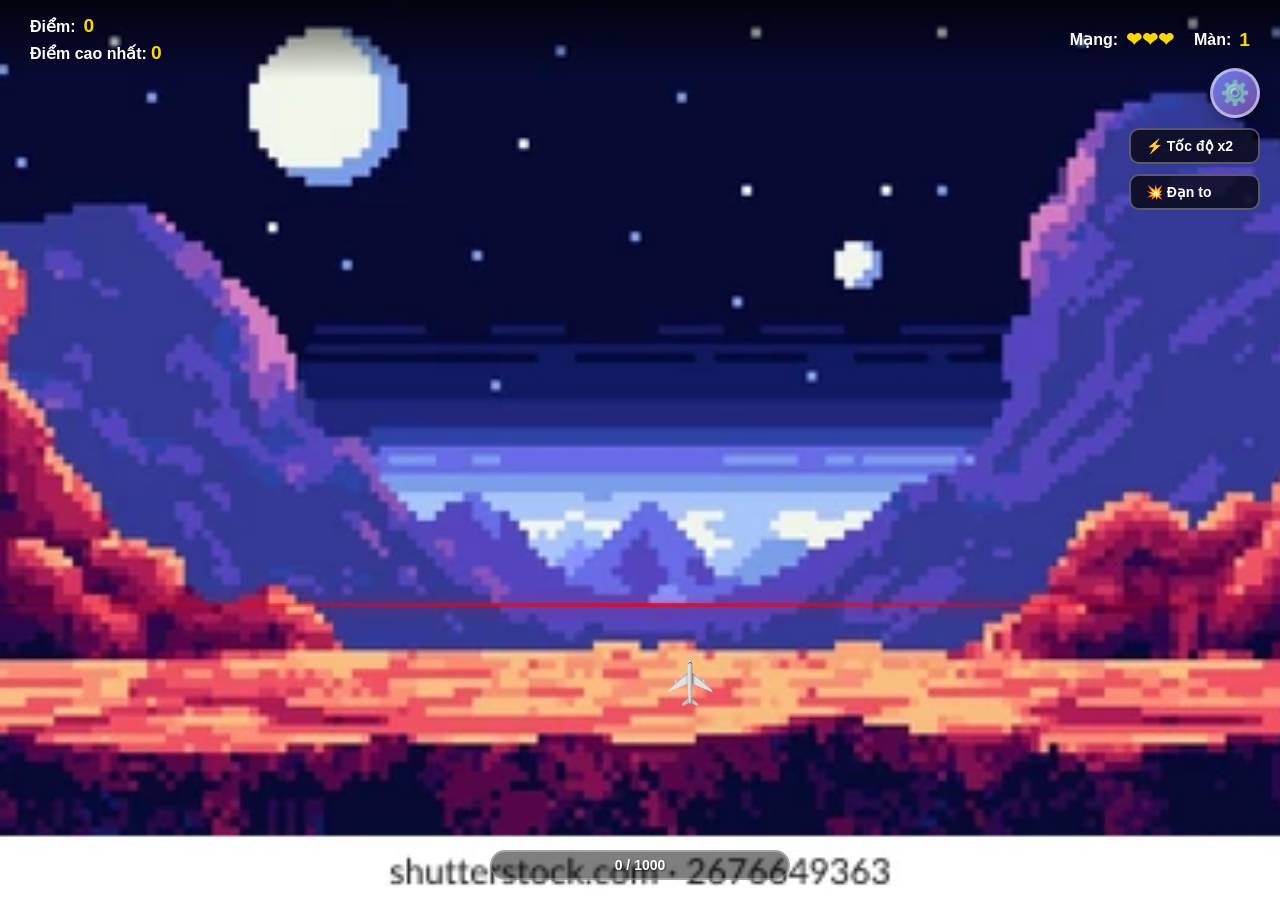
<file: simple-game.html>
<!DOCTYPE html>
<html lang="vi">
<head>
    <meta charset="UTF-8">
    <meta name="viewport" content="width=device-width, initial-scale=1.0">
    <title>game
    </title>
    <style>
        * {
            margin: 0;
            padding: 0;
            box-sizing: border-box;
        }

        body {
            font-family: 'Segoe UI', Arial, sans-serif;
            overflow: hidden;
            background: linear-gradient(135deg, #667eea 0%, #764ba2 100%);
            height: 100vh;
            display: flex;
            justify-content: center;
            align-items: center;
        }

        .screen {
            position: fixed;
            top: 0;
            left: 0;
            width: 100%;
            height: 100%;
            display: flex;
            justify-content: center;
            align-items: center;
            z-index: 100;
        }

        .screen.hidden {
            display: none !important;
        }

        .menu-content {
            text-align: center;
            background: linear-gradient(135deg, #667eea 0%, #764ba2 100%);
            padding: 30px 40px;
            border-radius: 20px;
            box-shadow: 0 20px 60px rgba(0, 0, 0, 0.5);
            border: 3px solid rgba(255, 255, 255, 0.3);
            max-width: 90vw;
            max-height: 90vh;
            overflow-y: auto;
        }

        .game-title {
            font-size: 2rem;
            color: #fff;
            margin-bottom: 15px;
            text-shadow: 3px 3px 6px rgba(0, 0, 0, 0.3);
        }
        
        @media (max-width: 600px) {
            .menu-content {
                padding: 20px 15px;
            }
            .game-title {
                font-size: 1.3rem;
                margin-bottom: 10px;
            }
            .game-subtitle {
                font-size: 0.9rem;
                margin-bottom: 20px;
            }
            .menu-btn {
                padding: 10px 20px;
                font-size: 0.9rem;
            }
        }

        .game-subtitle {
            font-size: 1.3rem;
            color: #f0f0f0;
            margin-bottom: 40px;
        }

        .menu-buttons {
            display: flex;
            flex-direction: column;
            gap: 15px;
        }

        .menu-btn {
            padding: 15px 40px;
            font-size: 1.2rem;
            font-weight: bold;
            border: none;
            border-radius: 10px;
            cursor: pointer;
            background: linear-gradient(135deg, #f093fb 0%, #f5576c 100%);
            color: white;
            transition: transform 0.2s, box-shadow 0.2s;
            box-shadow: 0 5px 15px rgba(0, 0, 0, 0.2);
        }

        .menu-btn:hover {
            transform: translateY(-3px);
            box-shadow: 0 8px 20px rgba(0, 0, 0, 0.3);
        }

        #game-screen {
            background: #87CEEB;
            justify-content: flex-start;
            align-items: flex-start;
        }

        #game-screen.bg-gradient0 {
            background: url('hinhnen.jpg') center/cover;
        }

        #game-screen.bg-gradient1 {
            background: url('hinhnen1.webp') center/cover;
        }

        #game-screen.bg-gradient2 {
            background: url('hinhnen2.jpg') center/cover;
        }

        #game-screen.bg-gradient3 {
            background: url('hinhnen3.jpg') center/cover;
        }

        #game-screen.bg-gradient4 {
            background: url('hinhnen4.jpg') center/cover;
        }

        #game-screen.bg-gradient5 {
            background: url('hinhnen5.jpg') center/cover;
        }

        #game-screen.bg-gradient6 {
            background: url('hinhnen6.jpg') center/cover;
        }

        .game-container {
            position: relative;
            width: 100%;
            height: 100%;
            overflow: hidden;
        }

        .hud {
            position: absolute;
            top: 0;
            left: 0;
            width: 100%;
            padding: 15px 30px;
            display: flex;
            justify-content: space-between;
            align-items: center;
            z-index: 20;
            background: linear-gradient(180deg, rgba(0, 0, 0, 0.7) 0%, transparent 100%);
        }

        .hud-left {
            display: flex;
            flex-direction: column;
            gap: 5px;
        }

        .hud-right {
            display: flex;
            gap: 20px;
        }

        .hud-item {
            display: flex;
            align-items: center;
            gap: 8px;
        }

        .high-score-display {
            color: #ffd700;
            font-size: 0.9rem;
            font-weight: bold;
        }

        .hud-label {
            color: #fff;
            font-weight: bold;
            font-size: 1rem;
        }

        .hud-value {
            color: #ffd700;
            font-weight: bold;
            font-size: 1.2rem;
        }

        .settings-btn {
            position: fixed;
            top: 68px;
            right: 20px;
            width: 50px;
            height: 50px;
            border-radius: 50%;
            background: linear-gradient(135deg, #667eea 0%, #764ba2 100%);
            border: 3px solid rgba(255, 255, 255, 0.5);
            color: white;
            font-size: 24px;
            cursor: pointer;
            z-index: 200;
            display: flex;
            justify-content: center;
            align-items: center;
            transition: transform 0.2s, box-shadow 0.2s;
            box-shadow: 0 5px 15px rgba(0, 0, 0, 0.3);
        }

        .settings-btn:hover {
            transform: scale(1.1);
            box-shadow: 0 8px 20px rgba(0, 0, 0, 0.4);
        }

        .progress-bar-container {
            position: absolute;
            bottom: 20px;
            left: 50%;
            transform: translateX(-50%);
            width: 300px;
            height: 30px;
            background: rgba(0, 0, 0, 0.5);
            border-radius: 15px;
            overflow: hidden;
            border: 2px solid rgba(255, 255, 255, 0.3);
            z-index: 20;
        }

        .progress-bar {
            height: 100%;
            background: linear-gradient(90deg, #f093fb 0%, #f5576c 100%);
            transition: width 0.3s ease-out;
            border-radius: 15px;
        }

        .progress-text {
            position: absolute;
            top: 50%;
            left: 50%;
            transform: translate(-50%, -50%);
            color: white;
            font-weight: bold;
            font-size: 14px;
            text-shadow: 1px 1px 2px rgba(0, 0, 0, 0.5);
            z-index: 21;
        }

        .power-up-indicator {
            position: absolute;
            top: 128px;
            right: 20px;
            display: flex;
            flex-direction: column;
            gap: 10px;
            z-index: 20;
        }

        .power-up-timer {
            font-size: 12px;
            color: #ffd700;
            margin-left: 5px;
        }

        .level-notification {
            position: fixed;
            top: 50%;
            left: 50%;
            transform: translate(-50%, -50%);
            background: linear-gradient(135deg, #667eea 0%, #764ba2 100%);
            padding: 30px 50px;
            border-radius: 20px;
            color: white;
            font-size: 2rem;
            font-weight: bold;
            z-index: 300;
            box-shadow: 0 20px 60px rgba(0, 0, 0, 0.5);
            border: 3px solid rgba(255, 255, 255, 0.3);
            animation: fadeInOut 3s forwards;
        }

        @keyframes fadeInOut {
            0% { opacity: 0; transform: translate(-50%, -50%) scale(0.5); }
            20% { opacity: 1; transform: translate(-50%, -50%) scale(1); }
            80% { opacity: 1; transform: translate(-50%, -50%) scale(1); }
            100% { opacity: 0; transform: translate(-50%, -50%) scale(0.5); }
        }

        .falling-powerup {
            position: absolute;
            font-size: 30px;
            z-index: 15;
            animation: fall linear;
        }

        @keyframes fall {
            from { top: -50px; }
            to { top: 100vh; }
        }

        .power-up-item {
            padding: 8px 15px;
            background: rgba(0, 0, 0, 0.7);
            border-radius: 10px;
            color: white;
            font-size: 14px;
            font-weight: bold;
            border: 2px solid rgba(255, 255, 255, 0.3);
            display: flex;
            align-items: center;
            gap: 5px;
        }

        .power-up-item.active {
            border-color: #ffd700;
            background: rgba(255, 215, 0, 0.3);
            animation: pulse 1s infinite;
        }

        @keyframes pulse {
            0%, 100% { transform: scale(1); }
            50% { transform: scale(1.05); }
        }

        .setting-option {
            margin: 10px 0;
            text-align: left;
        }

        .setting-label {
            color: #fff;
            font-size: 0.85rem;
            margin-bottom: 5px;
            display: block;
        }

        .setting-row {
            display: flex;
            align-items: center;
            gap: 10px;
            flex-wrap: wrap;
        }

        .setting-row label {
            color: #fff;
            font-size: 0.8rem;
            white-space: nowrap;
        }

        .setting-row input[type="range"] {
            flex: 1;
            min-width: 80px;
            max-width: 150px;
            accent-color: #f5576c;
        }

        .setting-row input[type="checkbox"] {
            width: 18px;
            height: 18px;
            accent-color: #f5576c;
            cursor: pointer;
        }

        .setting-row select {
            padding: 5px 8px;
            border-radius: 6px;
            border: none;
            font-size: 0.8rem;
            background: rgba(255, 255, 255, 0.9);
            cursor: pointer;
        }

        .setting-value {
            color: #ffd700;
            font-size: 0.8rem;
            min-width: 30px;
        }

        .background-options {
            display: grid;
            grid-template-columns: repeat(4, 1fr);
            gap: 8px;
            margin-top: 5px;
        }

        .bg-option {
            width: 100%;
            aspect-ratio: 4/3;
            border-radius: 8px;
            cursor: pointer;
            border: 2px solid transparent;
            transition: border-color 0.2s, transform 0.2s;
        }

        .bg-option:hover {
            transform: scale(1.05);
        }

        .bg-option.selected {
            border-color: #ffd700;
            box-shadow: 0 0 10px rgba(255, 215, 0, 0.5);
        }

        .player {
            position: absolute;
            font-size: 50px;
            z-index: 10;
            bottom: 180px;
            left: 50%;
            transform: translateX(-50%);
            transition: left 0.05s ease-out, bottom 0.05s ease-out, transform 0.05s ease-out;
            will-change: left, bottom, transform;
            user-select: none;
            pointer-events: none;
        }

        .player img {
            width: 50px;
            height: 50px;
            object-fit: contain;
        }

        .player-vertical {
            transform: translateX(50%) rotate(0deg);
        }

        .boundary-line {
            position: absolute;
            left: 0;
            width: 100%;
            height: 4px;
            background: linear-gradient(90deg, transparent, #ff0000, transparent);
            z-index: 5;
            box-shadow: 0 0 15px rgba(255, 0, 0, 0.7);
            opacity: 0.8;
        }

        .enemy {
            position: absolute;
            font-size: 40px;
            z-index: 8;
        }

        .bullet {
            position: absolute;
            font-size: 20px;
            z-index: 9;
        }

        .popup {
            position: fixed;
            top: 0;
            left: 0;
            width: 100%;
            height: 100%;
            background: rgba(0, 0, 0, 0.8);
            display: flex;
            justify-content: center;
            align-items: center;
            z-index: 100;
        }

        .popup.hidden {
            display: none;
        }

        .quiz-content {
            background: linear-gradient(135deg, #667eea 0%, #764ba2 100%);
            padding: 40px 50px;
            border-radius: 20px;
            max-width: 600px;
            width: 90%;
            text-align: center;
            color: white;
            box-shadow: 0 20px 60px rgba(0, 0, 0, 0.5);
        }

        .quiz-question {
            font-size: 1.5rem;
            margin-bottom: 30px;
        }

        .quiz-options {
            display: grid;
            grid-template-columns: 1fr 1fr;
            gap: 15px;
        }

        .quiz-option {
            padding: 15px 20px;
            font-size: 1.1rem;
            border: none;
            border-radius: 10px;
            background: rgba(255, 255, 255, 0.2);
            color: white;
            cursor: pointer;
            transition: all 0.2s;
        }

        .quiz-option:hover {
            background: rgba(255, 255, 255, 0.3);
        }

        .quiz-option.correct {
            background: #28a745;
        }

        .quiz-option.wrong {
            background: #dc3545;
        }
    </style>

<body>
    <!-- Settings Button -->
    <button id="settings-btn" class="settings-btn">⚙️</button>

    <!-- Main Menu Screen -->
    <div id="main-menu" class="screen">
        <div class="menu-content">
            <h1 class="game-title">🚀 Quiz Plane Game</h1>
            <p class="game-subtitle">Bắn kẻ địch và trả lời câu hỏi!</p>
            <div class="menu-buttons">
                <button id="btn-play" class="menu-btn">Chơi Ngay</button>
                <button id="btn-instructions" class="menu-btn">Hướng Dẫn</button>
                <button id="btn-home" class="menu-btn">🏠 Trang Chủ</button>
            </div>
        </div>
    </div>

    <!-- Instructions Screen -->
    <div id="instructions-screen" class="screen hidden">
        <div class="menu-content">
            <h1 class="game-title">Hướng Dẫn</h1>
            <p class="game-subtitle">Sử dụng phím mũi tên để di chuyển máy bay</p>
            <p class="game-subtitle">Nhấn Space để bắn</p>
            <p class="game-subtitle">Trả lời đúng câu hỏi để được điểm</p>
            <div class="menu-buttons">
                <button id="btn-back" class="menu-btn">Quay Lại</button>
            </div>
        </div>
    </div>

    <!-- Game Screen -->
    <div id="game-screen" class="screen hidden">
        <div id="game-container" class="game-container">
            <div class="hud">
                <div class="hud-left">
                    <div class="hud-item">
                        <span class="hud-label">Điểm:</span>
                        <span id="score" class="hud-value">0</span>
                    </div>
                    <div class="high-score-display">
                        <span class="hud-label">Điểm cao nhất:</span>
                        <span id="high-score" class="hud-value">0</span>
                    </div>
                </div>
                <div class="hud-right">
                    <div class="hud-item">
                        <span class="hud-label">Mạng:</span>
                        <span id="lives" class="hud-value">❤❤❤</span>
                    </div>
                    <div class="hud-item">
                        <span class="hud-label">Màn:</span>
                        <span id="stage" class="hud-value">1</span>
                    </div>
                </div>
            </div>
            <div id="boundary-line" class="boundary-line"></div>
            <div id="player" class="player"><img src="pngtree-military-fighter-icon-flat-style-png-image_5178510.jpg" alt=""></div>
            <div class="progress-bar-container">
                <div id="progress-bar" class="progress-bar" style="width: 0%"></div>
                <span id="progress-text" class="progress-text">0 / 1000</span>
            </div>
            <div class="power-up-indicator">
                <div id="powerup-speed" class="power-up-item">
                    <span>⚡ Tốc độ x2</span>
                    <span id="powerup-speed-timer" class="power-up-timer"></span>
                </div>
                <div id="powerup-size" class="power-up-item">
                    <span>💥 Đạn to</span>
                    <span id="powerup-size-timer" class="power-up-timer"></span>
                </div>
            </div>
        </div>
    </div>

    <!-- Quiz Popup -->
    <div id="quiz-popup" class="popup hidden">
        <div class="quiz-content">
            <h2 id="quiz-question" class="quiz-question">Câu hỏi?</h2>
            <div id="quiz-options" class="quiz-options"></div>
        </div>
    </div>

    <!-- Game Over Screen -->
    <div id="gameover-screen" class="screen hidden">
        <div class="menu-content">
            <h1 class="game-title">Game Over!</h1>
            <p class="game-subtitle">Điểm của bạn: <span id="final-score">0</span></p>
            <p class="game-subtitle">Cấp đạt được: <span id="final-level">1</span></p>
            <div class="menu-buttons">
                <button id="btn-restart" class="menu-btn">Chơi Lại</button>
                <button id="btn-menu" class="menu-btn">Menu Chính</button>
            </div>
        </div>
    </div>

    <!-- Settings Screen -->
    <div id="settings-screen" class="screen hidden">
        <div class="menu-content">
            <h1 class="game-title">⚙️ Cài Đặt</h1>
            <div class="setting-option">
                <span class="setting-label">🔊 Âm lượng:</span>
                <div class="setting-row">
                    <input type="range" id="settings-volume" min="0" max="100" value="70">
                    <span id="settings-volume-value" class="setting-value">70%</span>
                </div>
            </div>
            <div class="setting-option">
                <span class="setting-label">🔔 Hiệu ứng âm thanh:</span>
                <div class="setting-row">
                    <input type="checkbox" id="settings-sfx" checked>
                    <label for="settings-sfx">Bật/Tắt</label>
                </div>
            </div>
            <div class="setting-option">
                <span class="setting-label">🖼️ Chọn nền game:</span>
                <div class="background-options">
                    <div class="bg-option" data-bg="bg-gradient0" style="background: url('hinhnen.jpg') center/cover;"></div>
                    <div class="bg-option" data-bg="bg-gradient1" style="background: url('hinhnen1.webp') center/cover;"></div>
                    <div class="bg-option" data-bg="bg-gradient2" style="background: url('hinhnen2.jpg') center/cover;"></div>
                    <div class="bg-option" data-bg="bg-gradient3" style="background: url('hinhnen3.jpg') center/cover;"></div>
                    <div class="bg-option" data-bg="bg-gradient4" style="background: url('hinhnen4.jpg') center/cover;"></div>
                    <div class="bg-option" data-bg="bg-gradient5" style="background: url('hinhnen5.jpg') center/cover;"></div>
                    <div class="bg-option" data-bg="bg-gradient6" style="background: url('hinhnen6.jpg') center/cover;"></div>
                </div>
            </div>
            <div class="menu-buttons">
                <button id="btn-settings-back" class="menu-btn">Quay Lại</button>
            </div>
        </div>
    </div>

    <script src="sound.js"></script>
    <script src="settings.js"></script>
    <script>
        // Game configuration
        const gameConfig = {
            playerIcon: 'anhmaybay2.png',
            playerSize: 50,
            movementSpeed: 5,
            boundaryLinePercent: 0.67,
            autoShootInterval: 500,
            levelScoreThreshold: 1000, // Điểm cần để tăng level
            stageScoreThreshold: 2000, // Điểm cần để qua màn
            bulletSpeed: 6,
            bulletSize: 20,
            powerUpDuration: 20000 // 20 giây
        };

        // Game state
        const gameState = {
            isRunning: false,
            quizActive: false,
            gameStarted: false,
            score: 0,
            lives: 3,
            level: 1,
            stage: 1,
            highScore: 0,
            playerX: 0,
            playerY: 0,
            isMovingLeft: false,
            isMovingRight: false,
            isMovingUp: false,
            isMovingDown: false,
            isTouching: false,
            touchX: 0,
            touchY: 0,
            enemies: [],
            bullets: [],
            powerups: [],
            shootCooldown: 200,
            lastShotTime: 0,
            spawnRate: 2000,
            lastSpawnTime: 0,
            lastPowerUpSpawnTime: 0,
            pendingSpawnDelayMs: 1500,
            boundaryTop: 0,
            boundaryBottom: 0,
            autoShootTimer: null,
            powerUpSpeed: false,
            powerUpSize: false,
            powerUpSpeedTimer: null,
            powerUpSizeTimer: null,
            powerUpSpeedRemaining: 0,
            powerUpSizeRemaining: 0,
            selectedBackground: 'bg-gradient1'
        };

        // Questions by difficulty level
        const questionsByLevel = {
            1: [
                { question: "Ai là người đẹp trai và dễ thương nhất?", options: ["Việt", "Minh", "Trung", "Thầy Long"], correct: 3 },
                { question: "HTML dùng để làm gì?", options: ["Thiết kế giao diện", "Tạo cấu trúc Website", "Quản lý Database", "Chạy Server"], correct: 1 },
                { question: "Tag nào dùng để tạo tiêu đề lớn nhất?", options: ["<title>", "<h1>", "<header>", "<heading>"], correct: 1 },
                { question: "Tag nào dùng để tạo liên kết?", options: ["<link>", "<a>", "<href>", "<url>"], correct: 1 },
                { question: "CSS dùng để làm gì?", options: ["Tạo cấu trúc", "Thiết kế giao diện", "Lưu trữ dữ liệu", "Chạy server"], correct: 1 }
            ],
            2: [
                { question: "CSS property nào dùng để thay đổi màu chữ?", options: ["text-color", "color", "font-color", "background"], correct: 1 },
                { question: "JavaScript dùng để tạo biến với từ khóa nào?", options: ["var", "variable", "create", "new"], correct: 0 },
                { question: "HTML attribute href dùng cho thẻ nào?", options: ["<img>", "<link>", "<a>", "<div>"], correct: 2 },
                { question: "CSS display:none làm gì?", options: ["Ẩn element", "Hiện element", "Xóa element", "Đổi màu"], correct: 0 },
                { question: "JavaScript console.log dùng để làm gì?", options: ["Hiển thị lỗi", "In ra console", "Tạo biến", "Xóa dữ liệu"], correct: 1 }
            ],
            3: [
                { question: "CSS Flexbox dùng để làm gì?", options: ["Tạo animation", "Layout responsive", "Đổi màu", "Tạo database"], correct: 1 },
                { question: "JavaScript array method nào dùng để thêm phần tử?", options: ["remove", "delete", "push", "pop"], correct: 2 },
                { question: "HTML5 semantic tag nào dùng cho navigation?", options: ["<nav>", "<menu>", "<link>", "<header>"], correct: 0 },
                { question: "CSS z-index làm gì?", options: ["Đổi màu", "Thay đổi kích thước", "Thứ tự hiển thị", "Tạo animation"], correct: 2 },
                { question: "JavaScript let khác var như thế nào?", options: ["Không khác", "Block scope", "Global scope", "Không thể dùng"], correct: 1 }
            ]
        };

        function getQuestionsForLevel(level) {
            const maxLevel = 3;
            const actualLevel = Math.min(level, maxLevel);
            return questionsByLevel[actualLevel] || questionsByLevel[1];
        }

        let currentQuestion = null;
        let gameLoop = null;
        let isFirstQuestion = true;

        // DOM Elements
        const mainMenu = document.getElementById('main-menu');
        const instructionsScreen = document.getElementById('instructions-screen');
        const gameScreen = document.getElementById('game-screen');
        const settingsScreen = document.getElementById('settings-screen');
        const quizPopup = document.getElementById('quiz-popup');
        const gameoverScreen = document.getElementById('gameover-screen');
        const player = document.getElementById('player');
        const gameContainer = document.getElementById('game-container');
        const progressBar = document.getElementById('progress-bar');
        const progressText = document.getElementById('progress-text');
        const powerUpSpeed = document.getElementById('powerup-speed');
        const powerUpSize = document.getElementById('powerup-size');
        const powerUpSpeedTimer = document.getElementById('powerup-speed-timer');
        const powerUpSizeTimer = document.getElementById('powerup-size-timer');

        // Show screen function
        function showScreen(screenId) {
            document.querySelectorAll('.screen').forEach(s => s.classList.add('hidden'));
            document.getElementById(screenId).classList.remove('hidden');
        }

        // Update HUD
        function updateHUD() {
            document.getElementById('score').textContent = gameState.score;
            document.getElementById('high-score').textContent = gameState.highScore;
            document.getElementById('lives').textContent = '❤'.repeat(gameState.lives);
            document.getElementById('stage').textContent = gameState.stage;
            updateProgressBar();
            updatePowerUpIndicators();
        }

        // Update progress bar
        function updateProgressBar() {
            const threshold = gameConfig.levelScoreThreshold;
            const progress = Math.min((gameState.score % threshold) / threshold * 100, 100);
            progressBar.style.width = progress + '%';
            const currentLevelProgress = gameState.score % threshold;
            progressText.textContent = `${currentLevelProgress} / ${threshold}`;
        }

        // Update power-up indicators
        function updatePowerUpIndicators() {
            if (gameState.powerUpSpeed) {
                powerUpSpeed.classList.add('active');
                powerUpSpeedTimer.textContent = Math.ceil(gameState.powerUpSpeedRemaining / 1000) + 's';
            } else {
                powerUpSpeed.classList.remove('active');
                powerUpSpeedTimer.textContent = '';
            }
            if (gameState.powerUpSize) {
                powerUpSize.classList.add('active');
                powerUpSizeTimer.textContent = Math.ceil(gameState.powerUpSizeRemaining / 1000) + 's';
            } else {
                powerUpSize.classList.remove('active');
                powerUpSizeTimer.textContent = '';
            }
        }

        // Activate power-up
        function activatePowerUp(type) {
            if (type === 'speed') {
                gameState.powerUpSpeed = true;
                gameState.powerUpSpeedRemaining = gameConfig.powerUpDuration;
                if (gameState.powerUpSpeedTimer) clearTimeout(gameState.powerUpSpeedTimer);
                gameState.powerUpSpeedTimer = setTimeout(() => {
                    gameState.powerUpSpeed = false;
                    gameState.powerUpSpeedRemaining = 0;
                    updatePowerUpIndicators();
                }, gameConfig.powerUpDuration);
            } else if (type === 'size') {
                gameState.powerUpSize = true;
                gameState.powerUpSizeRemaining = gameConfig.powerUpDuration;
                if (gameState.powerUpSizeTimer) clearTimeout(gameState.powerUpSizeTimer);
                gameState.powerUpSizeTimer = setTimeout(() => {
                    gameState.powerUpSize = false;
                    gameState.powerUpSizeRemaining = 0;
                    updatePowerUpIndicators();
                }, gameConfig.powerUpDuration);
            }
            soundManager.createPowerupSound();
            updatePowerUpIndicators();
        }

        // Player controls
        document.addEventListener('keydown', (e) => {
            if (!gameState.isRunning || gameState.quizActive) return;
            
            if (e.key === 'ArrowLeft' || e.key === 'Left') {
                gameState.isMovingLeft = true;
            } else if (e.key === 'ArrowRight' || e.key === 'Right') {
                gameState.isMovingRight = true;
            } else if (e.key === 'ArrowUp' || e.key === 'Up') {
                gameState.isMovingUp = true;
            } else if (e.key === 'ArrowDown' || e.key === 'Down') {
                gameState.isMovingDown = true;
            } else if (e.key === ' ') {
                e.preventDefault();
                shoot();
            }
        });

        document.addEventListener('keyup', (e) => {
            if (e.key === 'ArrowLeft' || e.key === 'Left') {
                gameState.isMovingLeft = false;
            } else if (e.key === 'ArrowRight' || e.key === 'Right') {
                gameState.isMovingRight = false;
            } else if (e.key === 'ArrowUp' || e.key === 'Up') {
                gameState.isMovingUp = false;
            } else if (e.key === 'ArrowDown' || e.key === 'Down') {
                gameState.isMovingDown = false;
            }
        });

        // Mobile touch controls
        gameContainer.addEventListener('touchstart', (e) => {
            if (!gameState.isRunning || gameState.quizActive) return;
            e.preventDefault();

            gameState.isTouching = true;
            const touch = e.touches[0];
            const rect = gameContainer.getBoundingClientRect();
            gameState.touchX = touch.clientX - rect.left;
            gameState.touchY = window.innerHeight - (touch.clientY - rect.top);

            // Start auto-shooting
            if (gameState.autoShootTimer) clearInterval(gameState.autoShootTimer);
            gameState.autoShootTimer = setInterval(() => {
                if (gameState.isRunning && !gameState.quizActive && gameState.isTouching) {
                    shoot();
                }
            }, gameConfig.autoShootInterval);
        }, { passive: false });

        gameContainer.addEventListener('touchmove', (e) => {
            if (!gameState.isRunning || gameState.quizActive) return;
            e.preventDefault();

            const touch = e.touches[0];
            const rect = gameContainer.getBoundingClientRect();
            gameState.touchX = touch.clientX - rect.left;
            gameState.touchY = window.innerHeight - (touch.clientY - rect.top);
        }, { passive: false });

        gameContainer.addEventListener('touchend', (e) => {
            if (!gameState.isRunning) return;
            e.preventDefault();

            gameState.isTouching = false;

            // Stop auto-shooting
            if (gameState.autoShootTimer) {
                clearInterval(gameState.autoShootTimer);
                gameState.autoShootTimer = null;
            }
        }, { passive: false });

        // Shoot function
        function shoot() {
            const now = Date.now();
            const cooldown = gameState.powerUpSpeed ? gameState.shootCooldown / 2 : gameState.shootCooldown;
            if (now - gameState.lastShotTime < cooldown) return;
            
            gameState.lastShotTime = now;
            
            // Play shoot sound
            soundManager.createShootSound();
            
            const bullet = document.createElement('div');
            bullet.className = 'bullet';
            const bulletSize = gameState.powerUpSize ? gameConfig.bulletSize * 1.5 : gameConfig.bulletSize;
            bullet.style.fontSize = bulletSize + 'px';
            bullet.textContent = gameState.powerUpSize ? '�' : '�';
            // Bắn từ chính giữa ảnh máy bay
            bullet.style.left = (gameState.playerX + gameConfig.playerSize / 2) + 'px';
            bullet.style.bottom = '200px';
            gameContainer.appendChild(bullet);
            
            const bulletSpeed = gameState.powerUpSpeed ? gameConfig.bulletSpeed * 2 : gameConfig.bulletSpeed;
            gameState.bullets.push({
                element: bullet,
                x: gameState.playerX + gameConfig.playerSize / 2,
                y: window.innerHeight - 200,
                speed: bulletSpeed,
                size: bulletSize
            });
        }

        // Spawn enemy
        function spawnEnemy() {
            const enemy = document.createElement('div');
            enemy.className = 'enemy';
            // Tăng độ khó theo level
            const enemyTypes = ['👾', '🤖', '👻', '🐲'];
            const typeIndex = Math.min(Math.floor(Math.random() * (1 + gameState.level)), enemyTypes.length - 1);
            enemy.textContent = enemyTypes[typeIndex];
            enemy.style.left = (Math.random() * (window.innerWidth - 100) + 50) + 'px';
            enemy.style.top = '-50px';
            gameContainer.appendChild(enemy);
            
            // Tăng HP theo level
            const hp = 3 + Math.floor(gameState.level / 2);
            gameState.enemies.push({
                element: enemy,
                x: parseFloat(enemy.style.left),
                y: -50,
                hp: hp,
                maxHp: hp
            });
        }

        // Spawn power-up
        function spawnPowerUp() {
            const powerup = document.createElement('div');
            powerup.className = 'falling-powerup';
            const types = ['⚡', '💥'];
            const type = types[Math.floor(Math.random() * types.length)];
            powerup.textContent = type;
            powerup.style.left = (Math.random() * (window.innerWidth - 100) + 50) + 'px';
            powerup.style.top = '-50px';
            powerup.dataset.type = type === '⚡' ? 'speed' : 'size';
            gameContainer.appendChild(powerup);
            
            gameState.powerups.push({
                element: powerup,
                x: parseFloat(powerup.style.left),
                y: -50,
                type: type === '⚡' ? 'speed' : 'size'
            });
        }

        // Show quiz
        function showQuiz() {
            gameState.quizActive = true;
            soundManager.createClickSound();
            // Always vertical (stand up)
            player.classList.add('player-vertical');

            let questions;
            if (isFirstQuestion) {
                questions = [{ question: "Ai là người đẹp trai và dễ thương nhất?", options: ["Việt", "Minh", "Trung", "Thầy Long"], correct: 3 }];
                isFirstQuestion = false;
            } else {
                questions = getQuestionsForLevel(gameState.level);
            }
            currentQuestion = questions[Math.floor(Math.random() * questions.length)];
            
            document.getElementById('quiz-question').textContent = currentQuestion.question;
            const optionsContainer = document.getElementById('quiz-options');
            optionsContainer.innerHTML = '';
            
            currentQuestion.options.forEach((option, index) => {
                const btn = document.createElement('button');
                btn.className = 'quiz-option';
                btn.textContent = String.fromCharCode(65 + index) + '. ' + option;
                btn.dataset.answer = index;
                btn.onclick = () => handleAnswer(index, btn);
                optionsContainer.appendChild(btn);
            });
            
            quizPopup.classList.remove('hidden');
        }

        // Handle quiz answer
        function handleAnswer(index, btn) {
            const buttons = document.querySelectorAll('.quiz-option');
            buttons.forEach(b => b.disabled = true);
            
            if (index === currentQuestion.correct) {
                btn.classList.add('correct');
                gameState.score += 1000; // Trả lời đúng được 1000 điểm
                soundManager.createCorrectSound();
                
                // Random power-up khi trả lời đúng
                if (Math.random() < 0.3) {
                    const powerUpType = Math.random() < 0.5 ? 'speed' : 'size';
                    activatePowerUp(powerUpType);
                }
            } else {
                btn.classList.add('wrong');
                gameState.lives--;
                soundManager.createWrongSound();
            }
            
            updateHUD();
            
            // Check level progression
            checkLevelProgression();
            
            setTimeout(() => {
                quizPopup.classList.add('hidden');
                gameState.quizActive = false;
                
                if (gameState.lives <= 0) {
                    gameOver();
                }
            }, 1000);
        }

        // Show level notification
        function showLevelNotification(message) {
            const notification = document.createElement('div');
            notification.className = 'level-notification';
            notification.textContent = message;
            document.body.appendChild(notification);
            setTimeout(() => notification.remove(), 3000);
        }

        // Check level progression
        function checkLevelProgression() {
            // Check stage progression (qua màn khi đạt 1000 điểm)
            const newStage = Math.floor(gameState.score / gameConfig.stageScoreThreshold) + 1;
            if (newStage > gameState.stage) {
                gameState.stage = newStage;
                showLevelNotification(`🎉 QUA MÀN ${gameState.stage}! 🎉`);
                // Reset score khi qua màn mới
                gameState.score = 0;
                // Reset level khi qua màn mới
                gameState.level = 1;
                updateHUD();
            }
            
            // Tăng level khi đạt threshold (1000 điểm = level 2, 2000 điểm = level 3)
            const newLevel = Math.floor(gameState.score / gameConfig.levelScoreThreshold) + 1;
            if (newLevel > gameState.level) {
                gameState.level = newLevel;
                showLevelNotification(`⬆️ LEVEL UP! Cấp ${gameState.level}`);
                // Tăng độ khó quái
                gameState.spawnRate = Math.max(500, 2000 - (gameState.level * 200));
            }
        }

        // Game loop
        function update() {
            if (!gameState.isRunning) {
                gameLoop = null;
                return;
            }
            if (gameState.quizActive) {
                gameLoop = requestAnimationFrame(update);
                return;
            }
            
            // Update player position (only move below boundary line)
            if (gameState.isMovingLeft) {
                gameState.playerX = Math.max(25, gameState.playerX - gameConfig.movementSpeed);
            }
            if (gameState.isMovingRight) {
                gameState.playerX = Math.min(window.innerWidth - 25, gameState.playerX + gameConfig.movementSpeed);
            }

            // vertical movement restricted to area below boundary line only
            const minY = 0;  // Can go to bottom of screen
            const maxY = gameState.boundaryBottom;  // Can only go up to boundary line

            if (gameState.isMovingUp) {
                gameState.playerY = Math.min(maxY, gameState.playerY + gameConfig.movementSpeed);
            }
            if (gameState.isMovingDown) {
                gameState.playerY = Math.max(minY, gameState.playerY - gameConfig.movementSpeed);
            }

            // Mobile touch controls - move towards touch position
            if (gameState.isTouching) {
                const dx = gameState.touchX - gameState.playerX;
                const dy = gameState.touchY - gameState.playerY;
                const distance = Math.sqrt(dx * dx + dy * dy);

                if (distance > 10) {
                    const moveX = (dx / distance) * gameConfig.movementSpeed;
                    const moveY = (dy / distance) * gameConfig.movementSpeed;

                    gameState.playerX = Math.max(25, Math.min(window.innerWidth - 25, gameState.playerX + moveX));
                    gameState.playerY = Math.max(minY, Math.min(maxY, gameState.playerY + moveY));
                }
            }


            player.style.left = gameState.playerX + 'px';
            player.style.bottom = gameState.playerY + 'px';
            
            // Spawn enemies (only after game started delay + cooldown 1-2s)
            const now = Date.now();
            if (gameState.gameStarted && now >= gameState.lastSpawnTime + gameState.spawnRate + gameState.pendingSpawnDelayMs) {
                spawnEnemy();
                gameState.lastSpawnTime = now;

                // next extra cooldown: 1000-2000ms
                gameState.pendingSpawnDelayMs = 1000 + Math.floor(Math.random() * 1001);
            }
            
            // Spawn power-ups occasionally (every 10-15 seconds)
            if (gameState.gameStarted && now >= gameState.lastPowerUpSpawnTime + 10000 + Math.random() * 5000) {
                spawnPowerUp();
                gameState.lastPowerUpSpawnTime = now;
            }
            
            // Update power-up timers
            if (gameState.powerUpSpeed) {
                gameState.powerUpSpeedRemaining -= 16.67; // Approximate frame time
                if (gameState.powerUpSpeedRemaining <= 0) {
                    gameState.powerUpSpeed = false;
                    gameState.powerUpSpeedRemaining = 0;
                }
            }
            if (gameState.powerUpSize) {
                gameState.powerUpSizeRemaining -= 16.67;
                if (gameState.powerUpSizeRemaining <= 0) {
                    gameState.powerUpSize = false;
                    gameState.powerUpSizeRemaining = 0;
                }
            }
            updatePowerUpIndicators();
            
            // Update bullets
            gameState.bullets = gameState.bullets.filter(bullet => {
                const speed = bullet.speed || gameConfig.bulletSpeed;
                bullet.y -= speed;
                bullet.element.style.bottom = (200 + (window.innerHeight - 200 - bullet.y)) + 'px';
                
                if (bullet.y < -20) {
                    bullet.element.remove();
                    return false;
                }
                return true;
            });
            
            // Update power-ups
            gameState.powerups = gameState.powerups.filter(powerup => {
                const powerupSpeed = 3;
                powerup.y += powerupSpeed;
                powerup.element.style.top = powerup.y + 'px';
                
                // Check collision with player
                const playerRect = player.getBoundingClientRect();
                const powerupRect = powerup.element.getBoundingClientRect();
                
                if (playerRect.left < powerupRect.right &&
                    playerRect.right > powerupRect.left &&
                    playerRect.top < powerupRect.bottom &&
                    playerRect.bottom > powerupRect.top) {
                    // Player collected power-up
                    activatePowerUp(powerup.type);
                    powerup.element.remove();
                    return false;
                }
                
                // Check collision with bullets
                for (let i = gameState.bullets.length - 1; i >= 0; i--) {
                    const bullet = gameState.bullets[i];
                    const bulletRect = bullet.element.getBoundingClientRect();
                    
                    if (bulletRect.left < powerupRect.right &&
                        bulletRect.right > powerupRect.left &&
                        bulletRect.top < powerupRect.bottom &&
                        bulletRect.bottom > powerupRect.top) {
                        // Bullet hit power-up - activate it
                        activatePowerUp(powerup.type);
                        bullet.element.remove();
                        gameState.bullets.splice(i, 1);
                        powerup.element.remove();
                        return false;
                    }
                }
                
                if (powerup.y > window.innerHeight + 50) {
                    powerup.element.remove();
                    return false;
                }
                
                return true;
            });
            
            // Update enemies
            gameState.enemies = gameState.enemies.filter(enemy => {
                // Tăng tốc độ quái theo level
                const enemySpeed = 2 + gameState.level * 0.5;
                enemy.y += enemySpeed;
                enemy.element.style.top = enemy.y + 'px';
                
                // Check collision with player
                const playerRect = player.getBoundingClientRect();
                const enemyRect = enemy.element.getBoundingClientRect();
                
                if (playerRect.left < enemyRect.right &&
                    playerRect.right > enemyRect.left &&
                    playerRect.top < enemyRect.bottom &&
                    playerRect.bottom > enemyRect.top) {
                    gameState.lives--;
                    updateHUD();
                    soundManager.createDamageSound();
                    enemy.element.remove();
                    if (gameState.lives <= 0) {
                        gameOver();
                    }
                    return false;
                }
                
                // Check collision with bullets
                for (let i = gameState.bullets.length - 1; i >= 0; i--) {
                    const bullet = gameState.bullets[i];
                    const bulletRect = bullet.element.getBoundingClientRect();
                    
                    if (bulletRect.left < enemyRect.right &&
                        bulletRect.right > enemyRect.left &&
                        bulletRect.top < enemyRect.bottom &&
                        bulletRect.bottom > enemyRect.top) {
                        bullet.element.remove();
                        gameState.bullets.splice(i, 1);
                        enemy.hp--;
                        gameState.score += 10;
                        
                        if (enemy.hp <= 0) {
                            enemy.element.remove();
                            gameState.score += 50;
                            updateHUD();
                            showQuiz();
                            return false;
                        }
                        break;
                    }
                }
                
                if (enemy.y > window.innerHeight + 50) {
                    enemy.element.remove();
                    return false;
                }
                
                return true;
            });
            
            gameLoop = requestAnimationFrame(update);
        }

        // Load high score from localStorage
        function loadHighScore() {
            const saved = localStorage.getItem('quizPlaneHighScore');
            if (saved) {
                gameState.highScore = parseInt(saved);
            }
        }

        // Save high score to localStorage
        function saveHighScore() {
            if (gameState.score > gameState.highScore) {
                gameState.highScore = gameState.score;
                localStorage.setItem('quizPlaneHighScore', gameState.highScore);
            }
            
            // Also save to leaderboard system
            const highScores = JSON.parse(localStorage.getItem('quizPlaneHighScores') || '[]');
            const newScore = {
                score: gameState.score,
                name: 'Player',
                date: new Date().toLocaleDateString('vi-VN')
            };
            highScores.push(newScore);
            highScores.sort((a, b) => b.score - a.score);
            if (highScores.length > 10) {
                highScores.length = 10;
            }
            localStorage.setItem('quizPlaneHighScores', JSON.stringify(highScores));
        }

        // Start game
        function startGame() {
            loadHighScore();
            isFirstQuestion = true;
            
            // Initialize sound and settings
            soundManager.init();
            settingsManager.applySettings();
            soundManager.resumeAudioContext();
            
            gameState.isRunning = true;
            gameState.score = 0;
            gameState.lives = 3;
            gameState.level = 1;
            gameState.stage = 1;

            gameState.playerX = window.innerWidth / 2;
            gameState.playerY = 180;

            gameState.isMovingLeft = false;
            gameState.isMovingRight = false;
            gameState.isMovingUp = false;
            gameState.isMovingDown = false;

            gameState.isTouching = false;
            gameState.touchX = 0;
            gameState.touchY = 0;

            gameState.enemies = [];
            gameState.bullets = [];
            gameState.powerups = [];

            gameState.quizActive = false;
            gameState.powerUpSpeed = false;
            gameState.powerUpSize = false;
            gameState.powerUpSpeedRemaining = 0;
            gameState.powerUpSizeRemaining = 0;

            gameState.spawnRate = 2000;
            gameState.lastSpawnTime = 0;
            gameState.lastPowerUpSpawnTime = 0;
            gameState.pendingSpawnDelayMs = 1500;

            gameState.gameStarted = false;

            // Apply selected background
            applyBackground();
            

            // Set player icon from config (support both emoji and image)
            player.innerHTML = '';
            if (gameConfig.playerIcon.match(/\.(png|jpg|jpeg|gif|webp)$/i)) {
                // It's an image file
                const img = document.createElement('img');
                img.src = gameConfig.playerIcon;
                img.alt = 'player';
                img.style.width = gameConfig.playerSize + 'px';
                img.style.height = gameConfig.playerSize + 'px';

                // Add error handling for image loading
                img.onerror = function() {
                    console.error('Failed to load image:', gameConfig.playerIcon);
                    // Fallback to emoji if image fails to load
                    player.innerHTML = '🚀';
                    player.style.fontSize = gameConfig.playerSize + 'px';
                };

                player.appendChild(img);
            } else {
                // It's an emoji
                player.textContent = gameConfig.playerIcon;
                player.style.fontSize = gameConfig.playerSize + 'px';
            }
            player.classList.add('player-vertical');

            // Clear existing elements
            document.querySelectorAll('.enemy, .bullet, .falling-powerup').forEach(el => el.remove());

            // Set boundary line position from config
            const boundaryLine = document.getElementById('boundary-line');
            const boundaryY = window.innerHeight * gameConfig.boundaryLinePercent;
            boundaryLine.style.top = boundaryY + 'px';
            gameState.boundaryTop = boundaryY;

            // convert top boundaryY into bottom coordinate used by player.style.bottom
            // boundaryY is px from top; bottom coordinate = viewportHeight - boundaryY
            gameState.boundaryBottom = window.innerHeight - boundaryY;

            // initial random extra cooldown for first spawn
            gameState.pendingSpawnDelayMs = 1000 + Math.floor(Math.random() * 1001);

            updateHUD();
            showScreen('game-screen');

            // Delay enemy spawning by 1-2 seconds (start gate)
            setTimeout(() => {
                gameState.gameStarted = true;
                // allow immediate readiness for spawn scheduling
                gameState.lastSpawnTime = Date.now();
            }, 1500);

            gameLoop = requestAnimationFrame(update);
        }

        // Game over
        function gameOver() {
            gameState.isRunning = false;
            cancelAnimationFrame(gameLoop);
            
            // Play game over sound
            soundManager.createGameOverSound();
            
            // Save high score
            saveHighScore();

            // Clean up auto-shoot timer
            if (gameState.autoShootTimer) {
                clearInterval(gameState.autoShootTimer);
                gameState.autoShootTimer = null;
            }

            // Clean up power-up timers
            if (gameState.powerUpSpeedTimer) {
                clearTimeout(gameState.powerUpSpeedTimer);
                gameState.powerUpSpeedTimer = null;
            }
            if (gameState.powerUpSizeTimer) {
                clearTimeout(gameState.powerUpSizeTimer);
                gameState.powerUpSizeTimer = null;
            }

            document.getElementById('final-score').textContent = gameState.score;
            document.getElementById('final-level').textContent = gameState.level;
            showScreen('gameover-screen');
        }

        // Apply background - only when game screen is visible
        function applyBackground() {
            // Only apply background classes, don't reset className
            // Remove old background classes
            for (let i = 0; i <= 6; i++) {
                gameScreen.classList.remove('bg-gradient' + i);
            }
            // Add new background class
            if (gameState.selectedBackground) {
                gameScreen.classList.add(gameState.selectedBackground);
            }
        }
        
        // Load saved background from localStorage
        function loadBackgroundSetting() {
            const savedBg = localStorage.getItem('quizPlaneBackground');
            if (savedBg) {
                gameState.selectedBackground = savedBg;
                // Select the corresponding option in settings
                document.querySelectorAll('.bg-option').forEach(opt => {
                    opt.classList.remove('selected');
                    if (opt.dataset.bg === savedBg) {
                        opt.classList.add('selected');
                    }
                });
            } else {
                // Default select first option
                const firstOption = document.querySelector('.bg-option');
                if (firstOption) {
                    firstOption.classList.add('selected');
                }
            }
        }

        // Event listeners
        document.getElementById('btn-play').addEventListener('click', startGame);
        document.getElementById('btn-instructions').addEventListener('click', () => showScreen('instructions-screen'));
        document.getElementById('btn-back').addEventListener('click', () => showScreen('main-menu'));
        document.getElementById('btn-restart').addEventListener('click', startGame);
        document.getElementById('btn-menu').addEventListener('click', () => showScreen('main-menu'));
        document.getElementById('btn-home').addEventListener('click', () => {
            window.location.href = 'index.html';
        });
        
        // Settings button - pause game and show settings
        document.getElementById('settings-btn').addEventListener('click', () => {
            if (gameState.isRunning) {
                gameState.isRunning = false;
                // Cancel the game loop properly
                if (gameLoop) {
                    cancelAnimationFrame(gameLoop);
                    gameLoop = null;
                }
            }
            showScreen('settings-screen');
        });
        
        // Volume slider
        document.getElementById('settings-volume').addEventListener('input', function() {
            document.getElementById('settings-volume-value').textContent = this.value + '%';
            // Apply volume in real-time
            const volume = parseInt(this.value) / 100;
            soundManager.setVolume(volume);
        });
        
        // Settings back button - resume game and apply settings
        document.getElementById('btn-settings-back').addEventListener('click', () => {
            // Save settings instantly
            const volume = parseInt(document.getElementById('settings-volume').value) / 100;
            const sfxEnabled = document.getElementById('settings-sfx').checked;
            
            settingsManager.setVolume(volume);
            settingsManager.setSfxEnabled(sfxEnabled);
            settingsManager.saveSettings();
            
            // Apply background when returning to game
            applyBackground();
            
            // Show game screen and restart game loop
            showScreen('game-screen');
            gameState.isRunning = true;
            // Always restart fresh game loop to avoid any stale state
            if (gameLoop) {
                cancelAnimationFrame(gameLoop);
                gameLoop = null;
            }
            gameLoop = requestAnimationFrame(update);
        });
        
        // Background selection - only save, don't apply to game screen yet
        document.querySelectorAll('.bg-option').forEach(option => {
            option.addEventListener('click', () => {
                // Remove selected class from all options
                document.querySelectorAll('.bg-option').forEach(opt => opt.classList.remove('selected'));
                // Add selected class to clicked option
                option.classList.add('selected');
                // Update selected background
                gameState.selectedBackground = option.dataset.bg;
                // Save to localStorage
                localStorage.setItem('quizPlaneBackground', gameState.selectedBackground);
            });
        });

        // Load saved background on page load
        loadBackgroundSetting();
        
        // Auto-start game when loaded from iframe
        window.addEventListener('load', () => {
            // Small delay to ensure everything is loaded
            setTimeout(() => {
                startGame();
            }, 500);
        });

        // Keyboard support for quiz
        document.addEventListener('keydown', (e) => {
            if (!gameState.quizActive) return;
            
            const key = parseInt(e.key);
            if (key >= 1 && key <= 4) {
                const buttons = document.querySelectorAll('.quiz-option');
                if (buttons[key - 1]) {
                    buttons[key - 1].click();
                }
            }
        });

        console.log('Simple game loaded successfully!');
    </script>
</body>
</html>
</file>
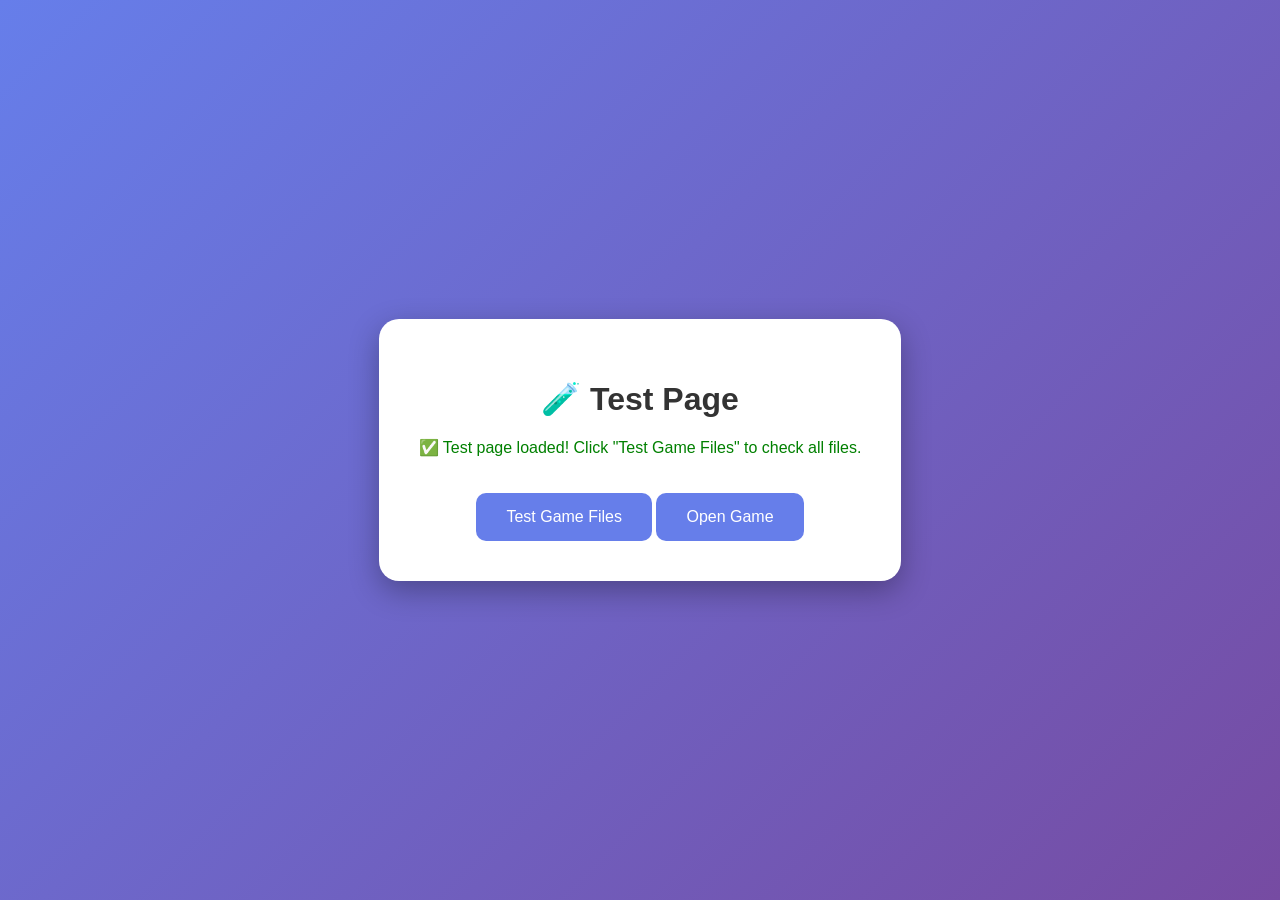
<file: test.html>
<!DOCTYPE html>
<html lang="vi">
<head>
    <meta charset="UTF-8">
    <meta name="viewport" content="width=device-width, initial-scale=1.0">
    <title>Test - Sky Quiz Defender</title>
    <style>
        body {
            font-family: Arial, sans-serif;
            background: linear-gradient(135deg, #667eea 0%, #764ba2 100%);
            margin: 0;
            padding: 0;
            display: flex;
            justify-content: center;
            align-items: center;
            height: 100vh;
        }
        .test-container {
            background: white;
            padding: 40px;
            border-radius: 20px;
            text-align: center;
            box-shadow: 0 10px 30px rgba(0,0,0,0.3);
        }
        h1 {
            color: #333;
            margin-bottom: 20px;
        }
        .status {
            margin: 10px 0;
            padding: 10px;
            border-radius: 5px;
        }
        .success {
            background: #d4edda;
            color: #155724;
        }
        .error {
            background: #f8d7da;
            color: #721c24;
        }
        button {
            background: #667eea;
            color: white;
            border: none;
            padding: 15px 30px;
            border-radius: 10px;
            font-size: 16px;
            cursor: pointer;
            margin-top: 20px;
        }
        button:hover {
            background: #5568d3;
        }
    </style>
</head>
<body>
    <div class="test-container">
        <h1>🧪 Test Page</h1>
        <div id="test-results"></div>
        <button onclick="testGameFiles()">Test Game Files</button>
        <button onclick="window.location.href='index.html'">Open Game</button>
    </div>

    <script>
        function testGameFiles() {
            const results = document.getElementById('test-results');
            results.innerHTML = '';
            
            const tests = [
                { name: 'HTML File', path: 'index.html' },
                { name: 'CSS Style', path: 'css/style.css' },
                { name: 'CSS Animation', path: 'css/animation.css' },
                { name: 'JS Questions', path: 'js/questions.js' },
                { name: 'JS Sound', path: 'js/sound.js' },
                { name: 'JS Settings', path: 'js/settings.js' },
                { name: 'JS Highscore', path: 'js/highscore.js' },
                { name: 'JS Achievements', path: 'js/achievements.js' },
                { name: 'JS Powerups', path: 'js/powerups.js' },
                { name: 'JS Player', path: 'js/player.js' },
                { name: 'JS Enemy', path: 'js/enemy.js' },
                { name: 'JS Bullet', path: 'js/bullet.js' },
                { name: 'JS Collision', path: 'js/collision.js' },
                { name: 'JS Quiz', path: 'js/quiz.js' },
                { name: 'JS Level', path: 'js/level.js' },
                { name: 'JS UI', path: 'js/ui.js' },
                { name: 'JS Game', path: 'js/game.js' },
                { name: 'Questions Data', path: 'assets/data/questions.json' }
            ];

            tests.forEach(test => {
                const div = document.createElement('div');
                div.className = 'status';
                
                fetch(test.path)
                    .then(response => {
                        if (response.ok) {
                            div.className = 'status success';
                            div.textContent = `✅ ${test.name}: OK`;
                        } else {
                            div.className = 'status error';
                            div.textContent = `❌ ${test.name}: Error ${response.status}`;
                        }
                    })
                    .catch(error => {
                        div.className = 'status error';
                        div.textContent = `❌ ${test.name}: ${error.message}`;
                    });
                
                results.appendChild(div);
            });
        }

        // Auto-test on load
        window.addEventListener('load', () => {
            console.log('Test page loaded successfully');
            document.getElementById('test-results').innerHTML = '<p style="color: green;">✅ Test page loaded! Click "Test Game Files" to check all files.</p>';
        });
    </script>
</body>
</html>
</file>
